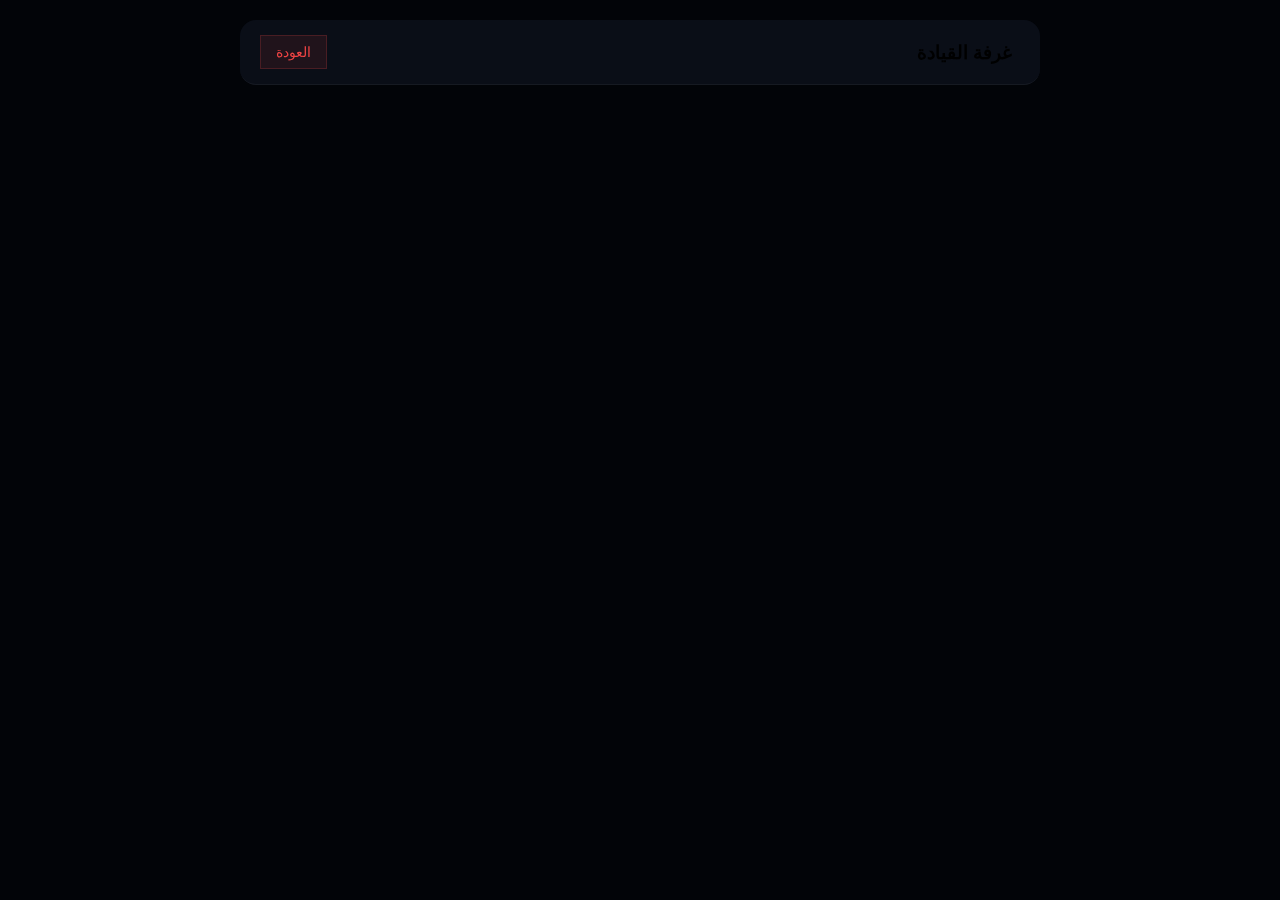
<file: admin.html>
<!DOCTYPE html>
<html lang="ar" dir="rtl">
<head>
  <meta charset="UTF-8">
  <meta name="viewport" content="width=device-width, initial-scale=1.0">
  <title>غرفة تحكم النقيب 👑</title>
  <link href="https://fonts.googleapis.com/css2?family=Cairo:wght@400;700;900&display=swap" rel="stylesheet">
  <link rel="stylesheet" href="https://cdnjs.cloudflare.com/ajax/libs/font-awesome/6.5.0/css/all.min.css">
  
  <link rel="stylesheet" href="style.css?v=2">
  
  <style>
    body { justify-content: flex-start; padding: 20px; overflow-y: auto; }
    .admin-container { width: 100%; max-width: 800px; margin: 0 auto; }
    .admin-grid { display: grid; grid-template-columns: 1fr 1fr; gap: 20px; margin-top: 20px; }
    @media (max-width: 768px) { .admin-grid { grid-template-columns: 1fr; } }
    .request-box { background: rgba(0,0,0,0.3); border: 1px solid var(--card-border); border-radius: 12px; padding: 15px; margin-bottom: 15px; display: flex; justify-content: space-between; align-items: center; flex-wrap: wrap; gap: 10px; }
  </style>
</head>
<body>
  <div class="admin-container">
    <header class="top-bar" style="border-radius: 16px; margin-bottom: 20px;">
      <div class="logo"><i class="fa-solid fa-crown" style="color: var(--gold);"></i> غرفة القيادة</div>
      <a href="index.html" class="btn-danger" style="text-decoration: none; padding: 8px 15px; font-size: 0.9rem;">العودة</a>
    </header>

    <div id="auth-check" class="text-center" style="margin-top: 50px;">
      <i class="fas fa-spinner fa-spin fa-2x" style="color: var(--accent);"></i>
    </div>

    <div id="admin-content" style="display: none;">
      <div class="welcome-banner" style="background: linear-gradient(135deg, #111827, #1f2937); border: 1px solid var(--gold);">
        <h2 style="color: var(--gold);">مرحباً بك يا نقيب 👑</h2>
        <p class="text-muted">من هنا يمكنك إدارة شؤون النقابة، إصدار التعاويذ، نشر الأخبار، وتكليف الأعضاء بالمهام ومراجعة إنجازاتهم.</p>
      </div>

      <div class="admin-grid">
        <div class="glass-card">
          <h3 class="section-title"><i class="fa-solid fa-wand-sparkles" style="color: var(--accent);"></i> توليد تعويذة (Promo)</h3>
          <input type="text" id="promo-code" class="chat-input" placeholder="اسم الكود (مثال: GIFT50)" style="width: 100%; margin-bottom: 12px;">
          <input type="number" id="promo-stars" class="chat-input" placeholder="المكافأة (نجوم)" style="width: 100%; margin-bottom: 20px;">
          <button id="btn-create-promo" class="btn-primary" style="width: 100%;"><i class="fa-solid fa-plus"></i> توليد الكود</button>
        </div>

        <div class="glass-card">
          <h3 class="section-title"><i class="fa-solid fa-bullhorn" style="color: var(--accent);"></i> نشر إعلان</h3>
          <input type="text" id="news-title" class="chat-input" placeholder="عنوان الخبر" style="width: 100%; margin-bottom: 12px;">
          <textarea id="news-body" class="chat-input" placeholder="تفاصيل الإعلان..." style="width: 100%; height: 100px; resize: vertical; margin-bottom: 20px;"></textarea>
          <button id="btn-publish-news" class="btn-primary" style="width: 100%;"><i class="fa-solid fa-paper-plane"></i> نشر الإعلان</button>
        </div>

        <div class="glass-card" style="grid-column: 1 / -1;">
          <h3 class="section-title"><i class="fa-solid fa-scroll" style="color: var(--gold);"></i> تكليف بمهام جديدة</h3>
          <div style="display: flex; gap: 10px; flex-wrap: wrap;">
            <input type="text" id="quest-title" class="chat-input" placeholder="عنوان المهمة" style="flex: 1; min-width: 200px;">
            <input type="number" id="quest-reward" class="chat-input" placeholder="النجوم" style="width: 100px;">
            <input type="number" id="quest-hours" class="chat-input" placeholder="المدة (ساعات)" style="width: 120px;">
          </div>
          <textarea id="quest-desc" class="chat-input" placeholder="تفاصيل المهمة..." style="width: 100%; height: 80px; resize: vertical; margin-top: 12px; margin-bottom: 15px;"></textarea>
          <button id="btn-add-quest" class="btn-primary" style="width: 100%; background: var(--gold); color: #000;"><i class="fa-solid fa-hourglass-half"></i> تعليق المهمة بوقت محدد</button>
        </div>

        <div class="glass-card" style="grid-column: 1 / -1; border: 1px solid var(--accent);">
          <h3 class="section-title"><i class="fa-solid fa-envelope-open-text" style="color: var(--accent);"></i> بريد مراجعة المهام</h3>
          <p class="text-muted" style="margin-bottom: 15px;">الطلبات المعلقة التي تنتظر موافقتك لإرسال النجوم للأعضاء.</p>
          <div id="requests-container"><p class="text-muted text-center"><i class="fas fa-spinner fa-spin"></i> جاري فحص البريد الوارد...</p></div>
        </div>
      </div>
    </div>
  </div>
  <script type="module" src="admin.js"></script>
</body>
</html>
</file>
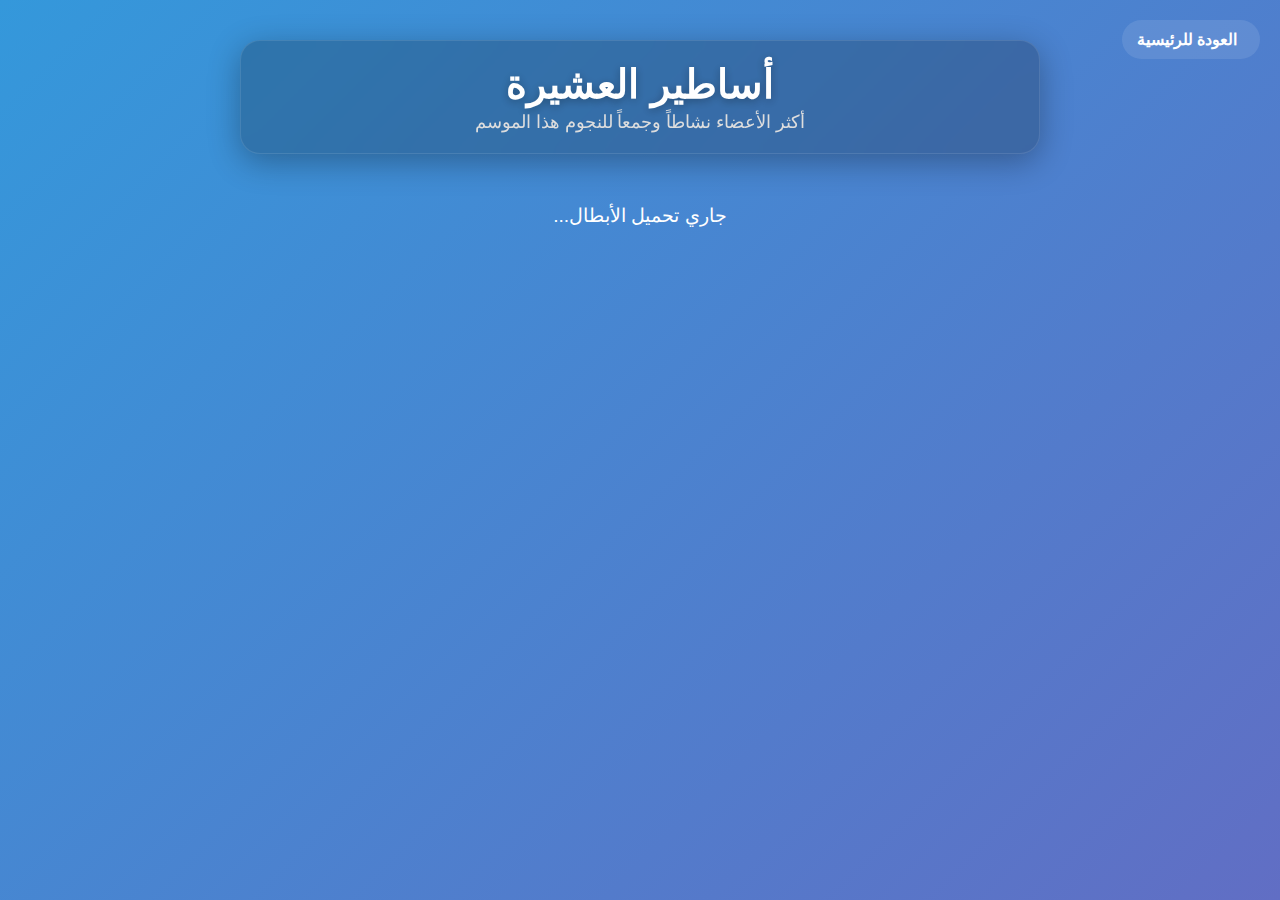
<file: leaderboard.html>
<!DOCTYPE html>
<html lang="ar" dir="rtl">
<head>
  <meta charset="UTF-8">
  <meta name="viewport" content="width=device-width, initial-scale=1.0">
  <title>لوحة الأساطير - المتصدرون</title>
  
  <link href="https://fonts.googleapis.com/css2?family=Cairo:wght@400;700;900&display=swap" rel="stylesheet">
  <link rel="stylesheet" href="https://cdnjs.cloudflare.com/ajax/libs/font-awesome/6.5.0/css/all.min.css">
  
  <style>
    :root {
      --gold: #ffd700;
      --silver: #c0c0c0;
      --bronze: #cd7f32;
      --glass-bg: rgba(255, 255, 255, 0.05);
      --glass-border: rgba(255, 255, 255, 0.1);
      --text-color: #ffffff;
      --accent: #3498db;
    }
    * { box-sizing: border-box; margin: 0; padding: 0; }
    body {
      font-family: 'Cairo', sans-serif;
      background: linear-gradient(135deg, #3498db, #8e44ad, #2ecc71);
      background-size: 400% 400%;
      animation: gradientAnimation 15s ease infinite;
      color: var(--text-color);
      min-height: 100vh;
      display: flex; flex-direction: column; align-items: center; padding: 20px;
    }
    @keyframes gradientAnimation {
      0% { background-position: 0% 50%; }
      50% { background-position: 100% 50%; }
      100% { background-position: 0% 50%; }
    }
    a { text-decoration: none; color: inherit; }
    .container { width: 100%; max-width: 800px; margin-top: 20px; }
    .header-box { text-align: center; margin-bottom: 30px; padding: 20px; background: rgba(0, 0, 0, 0.2); backdrop-filter: blur(10px); border-radius: 20px; border: 1px solid var(--glass-border); box-shadow: 0 8px 32px 0 rgba(0, 0, 0, 0.3); animation: slideDown 0.8s ease-out; }
    .header-box h1 { font-size: 2.5rem; margin-bottom: 5px; color: #fff; text-shadow: 0 2px 10px rgba(0,0,0,0.3); }
    .header-box p { color: #ddd; font-size: 1.1rem; }
    .back-btn { position: absolute; top: 20px; right: 20px; background: rgba(255, 255, 255, 0.1); padding: 10px 15px; border-radius: 50px; color: white; font-weight: bold; transition: 0.3s; display: flex; align-items: center; gap: 8px; }
    .back-btn:hover { background: rgba(255, 255, 255, 0.2); transform: translateX(-5px); }
    .leaderboard-list { display: flex; flex-direction: column; gap: 15px; }
    .user-card { display: flex; align-items: center; background: var(--glass-bg); backdrop-filter: blur(8px); padding: 15px 20px; border-radius: 16px; border: 1px solid var(--glass-border); transition: transform 0.3s, background 0.3s; opacity: 0; transform: translateY(20px); }
    .user-card:hover { background: rgba(255, 255, 255, 0.1); transform: scale(1.02); }
    .rank-num { font-size: 1.5rem; font-weight: 900; width: 40px; text-align: center; margin-left: 15px; color: rgba(255, 255, 255, 0.5); }
    .avatar { width: 55px; height: 55px; border-radius: 50%; object-fit: cover; border: 2px solid rgba(255,255,255,0.2); margin-left: 15px; box-shadow: 0 4px 10px rgba(0,0,0,0.2); }
    .info { flex: 1; }
    .info h3 { font-size: 1.1rem; margin-bottom: 2px; display: flex; align-items: center; gap: 5px; }
    .info p { font-size: 0.9rem; color: #ccc; }
    .stars-box { background: rgba(0, 0, 0, 0.3); padding: 8px 15px; border-radius: 20px; font-weight: bold; color: var(--gold); display: flex; align-items: center; gap: 6px; box-shadow: inset 0 2px 5px rgba(0,0,0,0.2); }
    .user-card.rank-1 { background: linear-gradient(90deg, rgba(255, 215, 0, 0.2), rgba(0,0,0,0)); border: 1px solid rgba(255, 215, 0, 0.5); box-shadow: 0 0 20px rgba(255, 215, 0, 0.2); }
    .rank-1 .rank-num { color: var(--gold); text-shadow: 0 0 10px var(--gold); font-size: 2rem; }
    .rank-1 .avatar { border-color: var(--gold); }
    .user-card.rank-2 { background: linear-gradient(90deg, rgba(192, 192, 192, 0.15), rgba(0,0,0,0)); border: 1px solid rgba(192, 192, 192, 0.5); }
    .rank-2 .rank-num { color: var(--silver); text-shadow: 0 0 10px var(--silver); }
    .user-card.rank-3 { background: linear-gradient(90deg, rgba(205, 127, 50, 0.15), rgba(0,0,0,0)); border: 1px solid rgba(205, 127, 50, 0.5); }
    .rank-3 .rank-num { color: var(--bronze); text-shadow: 0 0 10px var(--bronze); }
    .crown-icon { font-size: 1rem; }
    .rank-1 .crown-icon { color: var(--gold); }
    .rank-2 .crown-icon { color: var(--silver); }
    .rank-3 .crown-icon { color: var(--bronze); }
    .loader { text-align: center; margin-top: 50px; font-size: 1.2rem; color: #fff; }
    @keyframes slideDown { from { transform: translateY(-50px); opacity: 0; } to { transform: translateY(0); opacity: 1; } }
    @keyframes fadeInUp { from { transform: translateY(30px); opacity: 0; } to { transform: translateY(0); opacity: 1; } }
    @media (max-width: 600px) {
      .header-box h1 { font-size: 1.8rem; }
      .user-card { padding: 10px; }
      .avatar { width: 45px; height: 45px; margin-left: 10px; }
      .rank-num { font-size: 1.2rem; margin-left: 5px; width: 30px; }
      .stars-box { padding: 5px 10px; font-size: 0.9rem; }
    }
  </style>
</head>
<body>

  <a href="index.html" class="back-btn">
    <i class="fas fa-arrow-right"></i> العودة للرئيسية
  </a>

  <div class="container">
    <div class="header-box">
      <h1><i class="fas fa-trophy" style="color: var(--gold);"></i> أساطير العشيرة</h1>
      <p>أكثر الأعضاء نشاطاً وجمعاً للنجوم هذا الموسم</p>
    </div>

    <div id="loader" class="loader">
      <i class="fas fa-circle-notch fa-spin"></i> جاري تحميل الأبطال...
    </div>

    <div id="leaderboardList" class="leaderboard-list"></div>
  </div>

  <script type="module">
    // 1. استيراد الدالة المركزية
    import { calculateUserRank, db } from "./config.js"; 
    import { collection, query, orderBy, limit, getDocs } from "https://www.gstatic.com/firebasejs/11.0.1/firebase-firestore.js";

    const listContainer = document.getElementById('leaderboardList');
    const loader = document.getElementById('loader');

    async function loadLeaderboard() {
      try {
        const q = query(collection(db, "users"), orderBy("stars", "desc"), limit(20));
        const snapshot = await getDocs(q);
        
        loader.style.display = 'none'; 

        if (snapshot.empty) {
          listContainer.innerHTML = '<p style="text-align:center; opacity:0.7;">لا يوجد أعضاء حتى الآن!</p>';
          return;
        }

        let rank = 1;
        snapshot.forEach((doc) => {
          const data = doc.data();
          const stars = data.stars || 0;
          
          // ✅ استخدام الدالة الموحدة
          const rankInfo = calculateUserRank(stars);
          
          // تنسيق عرض المستوى (عادي أو أسطوري)
          let levelDisplay = `المستوى ${rankInfo.level}`;
          if (rankInfo.isPrestige) {
              levelDisplay = `<span style="color:var(--gold); font-weight:bold;">${rankInfo.prestigeSymbol} ${rankInfo.level}</span>`;
          }

          const name = data.username || data.displayName || "مستخدم مجهول";
          const avatar = data.photoURL || "https://via.placeholder.com/60/3498db/ffffff?text=" + name.charAt(0);
          
          let rankClass = '';
          let iconHTML = '';
          if (rank === 1) { rankClass = 'rank-1'; iconHTML = '<i class="fas fa-crown crown-icon"></i>'; }
          else if (rank === 2) { rankClass = 'rank-2'; iconHTML = '<i class="fas fa-medal crown-icon"></i>'; }
          else if (rank === 3) { rankClass = 'rank-3'; iconHTML = '<i class="fas fa-medal crown-icon"></i>'; }

          const card = document.createElement('div');
          card.className = `user-card ${rankClass}`;
          card.style.animation = `fadeInUp 0.5s ease forwards ${rank * 0.1}s`;

          card.innerHTML = `
            <div class="rank-num">${rank}</div>
            <img src="${avatar}" alt="${name}" class="avatar" loading="lazy">
            <div class="info">
              <h3>${name} ${iconHTML}</h3>
              <p>${levelDisplay}</p> </div>
            <div class="stars-box">
              <span>${stars.toLocaleString()}</span> <i class="fas fa-star"></i>
            </div>
          `;

          listContainer.appendChild(card);
          rank++;
        });

      } catch (error) {
        console.error("Error loading leaderboard:", error);
        loader.innerHTML = '<p style="color:#ff6b6b">حدث خطأ أثناء تحميل البيانات :(</p>';
      }
    }
    loadLeaderboard();
  </script>
</body>
</html>
</file>
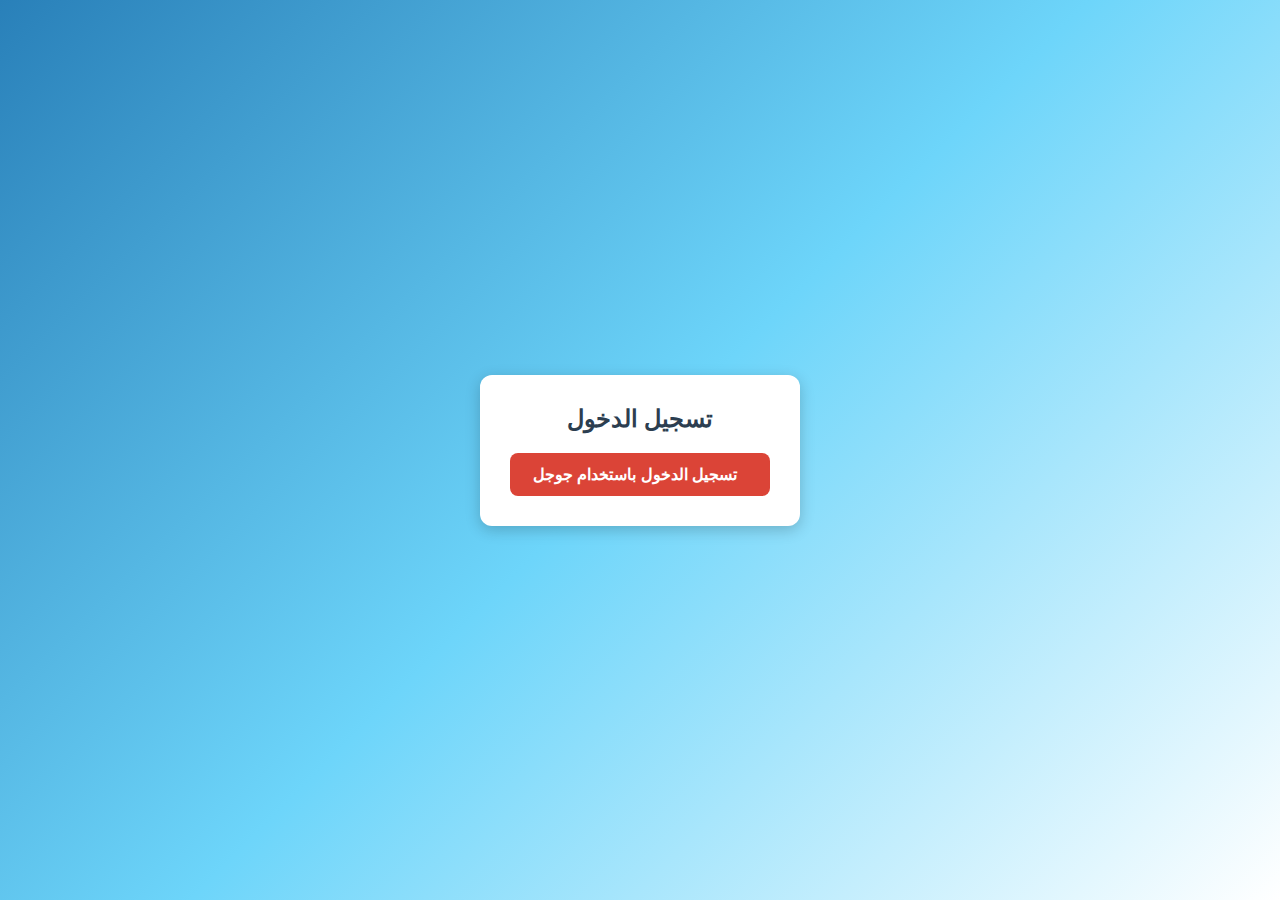
<file: login.html>
<!DOCTYPE html>
<html lang="ar" dir="rtl">
<head>
  <meta charset="UTF-8">
  <meta name="viewport" content="width=device-width, initial-scale=1.0">
  <title>تسجيل الدخول</title>
  <link rel="stylesheet" href="style.css">
  <link rel="stylesheet" href="https://cdnjs.cloudflare.com/ajax/libs/font-awesome/6.4.2/css/all.min.css">
  <style>
    body {
      font-family: 'Cairo', sans-serif;
      background: linear-gradient(135deg, #2980b9, #6dd5fa, #ffffff);
      height: 100vh;
      margin: 0;
      display: flex;
      justify-content: center;
      align-items: center;
    }
    .login-box {
      background: #fff;
      padding: 30px;
      border-radius: 12px;
      box-shadow: 0 4px 15px rgba(0,0,0,0.2);
      text-align: center;
      width: 320px;
    }
    .login-box h2 {
      margin-bottom: 20px;
      color: #2c3e50;
    }
    .auth-btn {
      background: #db4437;
      color: #fff;
      border: none;
      padding: 12px 20px;
      font-size: 1em;
      border-radius: 8px;
      cursor: pointer;
      transition: background 0.3s ease;
      display: flex;
      align-items: center;
      justify-content: center;
      gap: 10px;
      width: 100%;
    }
    .auth-btn:hover {
      background: #c1351d;
    }
    .profile-info {
      margin-top: 20px;
      text-align: center;
    }
    .profile-info img {
      border-radius: 50%;
      width: 60px;
      height: 60px;
      margin-bottom: 10px;
    }
    .logout-btn {
      margin-top: 15px;
      background: #e74c3c;
      color: #fff;
      border: none;
      padding: 10px 16px;
      border-radius: 8px;
      cursor: pointer;
      transition: background 0.3s ease;
    }
    .logout-btn:hover {
      background: #c0392b;
    }
  </style>
</head>
<body>
  <div class="login-box">
    <h2>تسجيل الدخول</h2>
    <div id="authSection">
      <button id="googleLoginBtn" class="auth-btn">
        <i class="fab fa-google"></i> تسجيل الدخول باستخدام جوجل
      </button>
    </div>
  </div>

  <script type="module">
    import { initializeApp } from "https://www.gstatic.com/firebasejs/11.0.1/firebase-app.js";
    import {
      getAuth,
      GoogleAuthProvider,
      signInWithPopup,
      onAuthStateChanged,
      signOut
    } from "https://www.gstatic.com/firebasejs/11.0.1/firebase-auth.js";

    const firebaseConfig = {
      apiKey: "AIzaSyBo_O8EKeS6jYM-ee12oYrIlT575oaU2Pg",
      authDomain: "clan-forum.firebaseapp.com",
      projectId: "clan-forum",
      storageBucket: "clan-forum.firebasestorage.app",
      messagingSenderId: "1011903491894",
      appId: "1:1011903491894:web:f1bc46a549e74b3717cd97"
    };

    const app = initializeApp(firebaseConfig);
    const auth = getAuth(app);
    const provider = new GoogleAuthProvider();

    const authSection = document.getElementById("authSection");
    const loginBtn = document.getElementById("googleLoginBtn");

    loginBtn.addEventListener("click", async () => {
      try {
        await signInWithPopup(auth, provider);
      } catch (err) {
        alert("فشل تسجيل الدخول: " + err.message);
      }
    });

    onAuthStateChanged(auth, (user) => {
      if (user) {
        authSection.innerHTML = `
          <div class="profile-info">
            <img src="${user.photoURL || 'https://via.placeholder.com/60'}" alt="${user.displayName}">
            <h3>${user.displayName}</h3>
            <p>${user.email}</p>
            <button id="logoutBtn" class="logout-btn">تسجيل الخروج</button>
          </div>
        `;
        document.getElementById("logoutBtn").onclick = () => signOut(auth);
      } else {
        authSection.innerHTML = `
          <button id="googleLoginBtn" class="auth-btn">
            <i class="fab fa-google"></i> تسجيل الدخول باستخدام جوجل
          </button>
        `;
        document.getElementById("googleLoginBtn").onclick = () => signInWithPopup(auth, provider);
      }
    });
  </script>
</body>
</html>
</file>
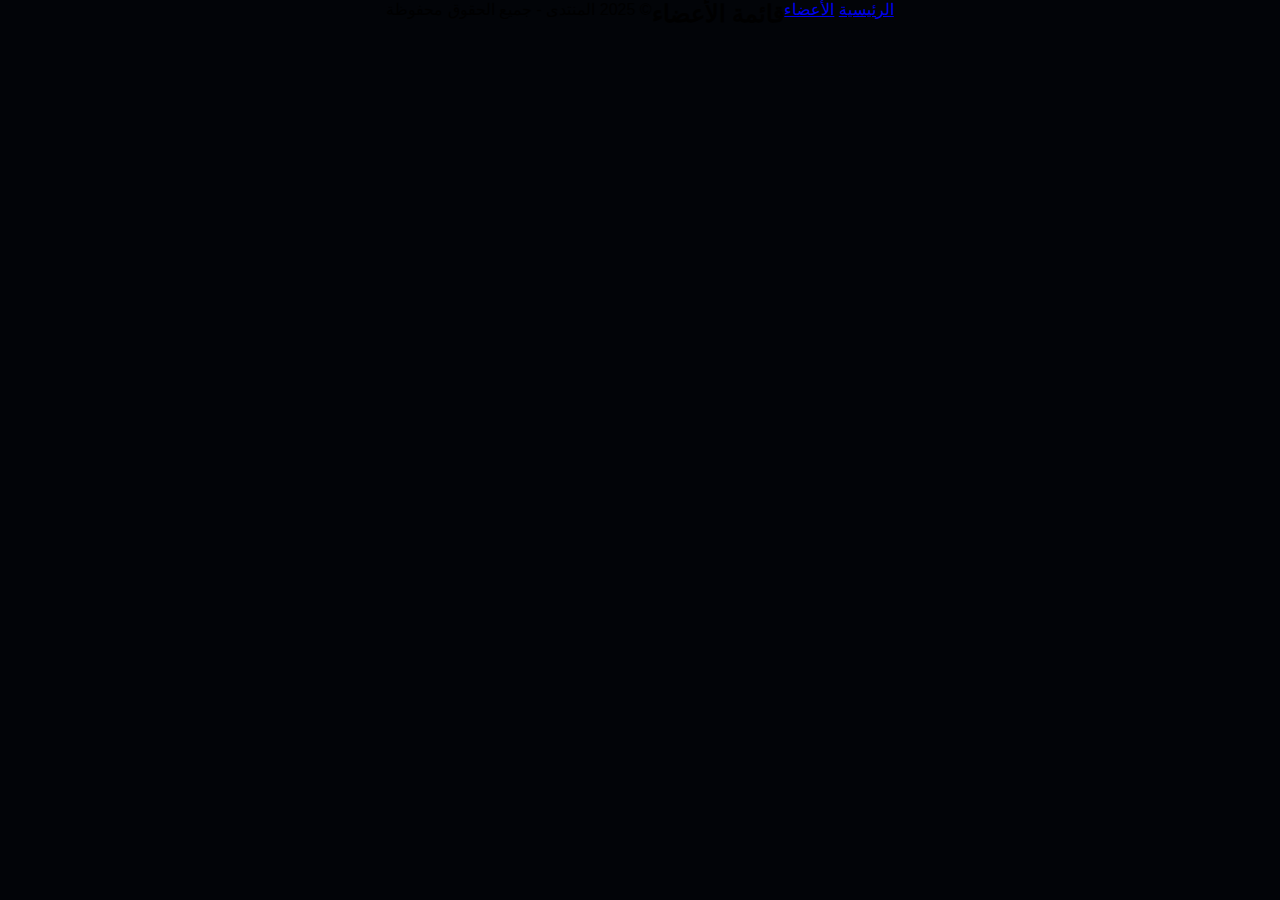
<file: members.html>
<!DOCTYPE html>
<html lang="ar" dir="rtl">
<head>
  <meta charset="UTF-8">
  <meta name="viewport" content="width=device-width, initial-scale=1.0">
  <title>الأعضاء</title>
  <link href="https://fonts.googleapis.com/css2?family=Cairo:wght@400;700&family=Poppins:wght@400;600&display=swap" rel="stylesheet">
  <link rel="stylesheet" href="style.css">
  <link rel="stylesheet" href="https://cdnjs.cloudflare.com/ajax/libs/font-awesome/6.5.0/css/all.min.css">
</head>
<body>
  <!-- الهيدر -->
  <header class="main-header">
    <nav class="navbar">
      <div class="nav-right">
        <a href="index.html" class="nav-icon"><i class="fas fa-home"></i><span>الرئيسية</span></a>
        <a href="members.html" class="nav-icon active"><i class="fas fa-users"></i><span>الأعضاء</span></a>
      </div>
      <div id="loginBtnContainer" class="nav-left"></div>
    </nav>
  </header>

  <!-- المحتوى -->
  <main class="container">
    <h2>قائمة الأعضاء</h2>
    <div id="membersList" class="members-list"></div>
  </main>

  <!-- الفوتر -->
  <footer class="main-footer">
    <p>© 2025 المنتدى - جميع الحقوق محفوظة</p>
  </footer>

  <script type="module" src="members.js"></script>
</body>
</html>
</file>
<file: style.css>
:root {
  --bg-color: #0b0f19;       
  --card-bg: rgba(22, 30, 46, 0.7); 
  --card-border: rgba(255, 255, 255, 0.05); 
  --accent: #8b5cf6;         
  --text-main: #f8fafc;      
  --text-muted: #94a3b8;     
  --danger: #ef4444;         
  --gold: #fbbf24;           
}

* { margin: 0; padding: 0; box-sizing: border-box; font-family: 'Cairo', sans-serif; }

body {
  background-color: #020408; 
  display: flex;
  justify-content: center; 
  height: 100vh;
  margin: 0;
  overflow: hidden;
  direction: rtl;
}

#app-wrapper {
  width: 100%;
  max-width: 600px;
  height: 100%;
  background-color: var(--bg-color);
  color: var(--text-main);
  position: relative; 
  display: flex;
  flex-direction: column;
  box-shadow: 0 0 40px rgba(0,0,0,0.8); 
  overflow: hidden;
}

.top-bar {
  width: 100%; display: flex; justify-content: space-between; align-items: center; 
  padding: 15px 20px; background: rgba(11, 15, 25, 0.9); backdrop-filter: blur(10px); 
  border-bottom: 1px solid var(--card-border); z-index: 100;
}
.logo { font-weight: 900; font-size: 1.2rem; display: flex; align-items: center; gap: 8px; }
.notification-icon { font-size: 1.2rem; cursor: pointer; color: var(--text-muted); transition: 0.3s; }
.notification-icon:hover { color: var(--accent); }

#main-content {
  flex: 1; 
  overflow-y: auto; 
  padding: 15px 15px 80px 15px; 
  position: relative;
}

.page-section { display: none; animation: fadeIn 0.3s ease; height: 100%; }
.page-section.active { display: flex; flex-direction: column; }
@keyframes fadeIn { from { opacity: 0; transform: translateY(15px); } to { opacity: 1; transform: translateY(0); } }
.section-title { font-size: 1.2rem; font-weight: 700; margin: 10px 0 15px; flex-shrink: 0; }

.welcome-banner { background: linear-gradient(135deg, var(--accent), #4f46e5); border-radius: 16px; padding: 25px 20px; margin-bottom: 20px; flex-shrink: 0; }
.welcome-banner h2 { font-size: 1.5rem; margin-bottom: 5px; }
.glass-card { background: var(--card-bg); border: 1px solid var(--card-border); backdrop-filter: blur(12px); border-radius: 16px; padding: 20px; margin-bottom: 15px; flex-shrink: 0; }
.text-muted { color: var(--text-muted); font-size: 0.9rem; margin-top: 5px; }
.text-accent { color: var(--accent); }
.text-center { text-align: center; }
.date-badge { display: inline-block; background: rgba(255,255,255,0.1); padding: 4px 10px; border-radius: 50px; font-size: 0.8rem; margin-top: 15px; }

button { border: none; outline: none; cursor: pointer; font-family: inherit; font-weight: 700; border-radius: 12px; transition: 0.2s; display: inline-flex; align-items: center; justify-content: center; gap: 8px; }
.btn-primary { background: var(--accent); color: #fff; padding: 10px 20px; }
.btn-primary:active { transform: scale(0.95); }
.btn-primary:disabled { opacity: 0.6; cursor: not-allowed; }
.btn-danger { background: rgba(239, 68, 68, 0.1); color: var(--danger); border: 1px solid rgba(239, 68, 68, 0.2); padding: 12px; }

.chat-container { flex: 1; overflow-y: auto; display: flex; flex-direction: column; gap: 12px; padding-bottom: 80px; }
.chat-input-wrapper { position: absolute; bottom: 60px; left: 0; width: 100%; padding: 12px 15px; background: rgba(11, 15, 25, 0.98); backdrop-filter: blur(10px); display: flex; gap: 10px; border-top: 1px solid var(--card-border); z-index: 50; }
.chat-input { flex: 1; background: var(--card-bg); border: 1px solid var(--card-border); color: #fff; padding: 12px 15px; border-radius: 12px; outline: none; font-size: 0.95rem; }
.chat-input:focus { border-color: var(--accent); }
.msg-box { display: flex; align-items: flex-end; gap: 8px; max-width: 85%; }
.msg-box .avatar { width: 35px; height: 35px; border-radius: 50%; border: 1px solid var(--card-border); object-fit: cover; }
.msg-bubble { padding: 10px 14px; border-radius: 14px; font-size: 0.95rem; line-height: 1.4; word-break: break-word; }
.msg-meta { font-size: 0.75rem; color: var(--text-muted); margin-bottom: 4px; display: block; }
.msg-box.sent { margin-right: auto; flex-direction: row-reverse; }
.msg-box.sent .msg-bubble { background: linear-gradient(135deg, var(--accent), #4f46e5); color: #fff; border-bottom-right-radius: 4px; }
.msg-box.received { margin-left: auto; }
.msg-box.received .msg-bubble { background: rgba(255, 255, 255, 0.08); border: 1px solid var(--card-border); color: #fff; border-bottom-left-radius: 4px; }

.user-rank-card { display: flex; align-items: center; gap: 15px; padding: 15px; }
.rank-num { font-size: 1.5rem; font-weight: 900; color: var(--text-muted); width: 25px; text-align: center; }
.user-rank-card.rank-1 .rank-num { color: var(--gold); }
.user-rank-card.rank-2 .rank-num { color: silver; }
.user-rank-card.rank-3 .rank-num { color: #cd7f32; }
.user-rank-card .avatar { width: 50px; height: 50px; border-radius: 50%; object-fit: cover; border: 2px solid transparent; }
.user-rank-card.rank-1 .avatar { border-color: var(--gold); }
.user-info { flex: 1; }
.user-info h3 { font-size: 1rem; margin-bottom: 3px; display: flex; align-items: center; gap: 5px; }
.stars { color: var(--gold); font-weight: 700; }

.profile-header { text-align: center; }
.avatar-large { width: 90px; height: 90px; border-radius: 50%; border: 3px solid var(--accent); margin-bottom: 10px; object-fit: cover; }
.stats-row { display: flex; justify-content: center; gap: 40px; margin-top: 20px; border-top: 1px solid var(--card-border); padding-top: 20px; }
.stat-box h4 { font-size: 1.5rem; color: var(--gold); }
.quest-card { display: flex; justify-content: space-between; align-items: center; flex-wrap: wrap; gap: 15px; }

.avatar-wrapper { position: relative; display: inline-block; margin-bottom: 10px; }
.edit-avatar-btn { position: absolute; bottom: 5px; right: 0; background: var(--accent); color: #fff; width: 30px; height: 30px; border-radius: 50%; display: flex; align-items: center; justify-content: center; cursor: pointer; border: 2px solid var(--card-bg); box-shadow: 0 4px 10px rgba(0,0,0,0.5); transition: transform 0.2s; }
.promo-section { background: rgba(0, 0, 0, 0.2); border: 1px dashed var(--card-border); padding: 15px; border-radius: 12px; margin-top: 25px; text-align: right; }
.promo-title { font-size: 0.95rem; color: var(--text-main); margin-bottom: 10px; display: flex; align-items: center; gap: 8px; }

.bottom-nav {
  position: absolute; bottom: 0; left: 0; width: 100%;
  background: rgba(15, 23, 42, 0.98); backdrop-filter: blur(15px); border-top: 1px solid var(--card-border);
  display: flex; justify-content: space-around; padding: 10px 0; padding-bottom: calc(10px + env(safe-area-inset-bottom, 0px)); z-index: 1000;
}
.nav-item { display: flex; flex-direction: column; align-items: center; gap: 5px; color: var(--text-muted); font-size: 0.75rem; text-decoration: none; width: 20%; transition: 0.3s; }
.nav-item i { font-size: 1.4rem; transition: 0.3s; }
.nav-item.active { color: var(--accent); font-weight: 700; }
.nav-item.active i { transform: translateY(-4px); }

/* ========================================= */
/* 🎴 شارة رتب الأنمي */
/* ========================================= */
.rank-badge {
  display: inline-block; padding: 2px 8px; border: 1px solid; border-radius: 8px; font-size: 0.75rem;
  font-weight: 900; margin-inline-start: 8px; background: rgba(0, 0, 0, 0.4); vertical-align: middle;
}

/* ========================================= */
/* 🗑️ زر حذف الأخبار (للأدمن) */
/* ========================================= */
.news-card { position: relative; }
.delete-news-btn {
  position: absolute; top: 15px; left: 15px; background: rgba(239, 68, 68, 0.1); color: var(--danger);
  width: 30px; height: 30px; border-radius: 50%; display: flex; align-items: center; justify-content: center;
  cursor: pointer; border: 1px solid rgba(239, 68, 68, 0.2); transition: all 0.2s ease; z-index: 10;
}
.delete-news-btn:hover { background: var(--danger); color: #fff; transform: scale(1.1); }

/* ========================================= */
/* 🔔 الإشعارات المنبثقة الفخمة (من الأعلى) */
/* ========================================= */
.toast-notification {
  position: absolute; top: 20px; left: 50%; transform: translateX(-50%) translateY(-50px);
  background: rgba(15, 23, 42, 0.95); backdrop-filter: blur(12px); color: #fff; padding: 15px 20px; 
  border-radius: 12px; border-right: 4px solid var(--accent); border-left: 1px solid var(--card-border);
  border-top: 1px solid var(--card-border); border-bottom: 1px solid var(--card-border);
  box-shadow: 0 10px 30px rgba(0, 0, 0, 0.6), 0 0 15px rgba(139, 92, 246, 0.4); font-weight: 700; 
  font-size: 0.95rem; z-index: 9999; opacity: 0; transition: all 0.5s cubic-bezier(0.68, -0.55, 0.265, 1.55);
  display: flex; align-items: center; gap: 15px; min-width: 280px; pointer-events: none;
}
.toast-notification.show { opacity: 1; transform: translateX(-50%) translateY(0); }
.toast-icon { font-size: 1.5rem; color: var(--accent); background: rgba(139, 92, 246, 0.1); padding: 10px; border-radius: 8px; }
</file>
